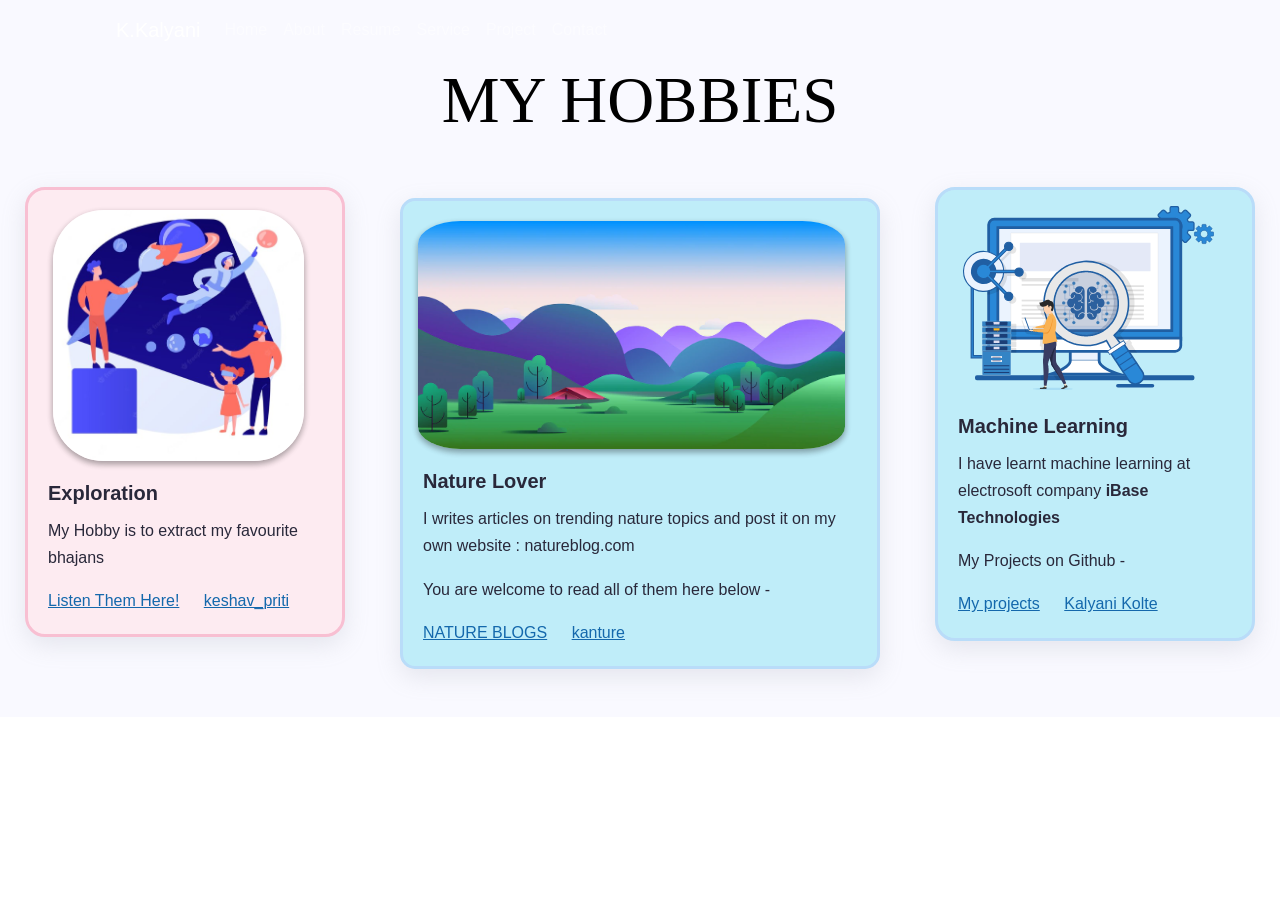
<file: index.html>
<!DOCTYPE html>
<html lang="en">
<head>
    <meta charset="UTF-8">
    <meta http-equiv="X-UA-Compatible" content="IE=edge">
    <link href="CSS/bootstrap.min.css" rel="stylesheet"/>
    <meta name="viewport" content="width=device-width, initial-scale=1.0">
    <link href="https://use.fontawesome.com/releases/v5.11.2/css/all.css" rel="stylesheet" />
    <link href="CSS/style1.css" rel="stylesheet"/>
    <link rel="stylesheet" href="CSS/myheads.css">
    
    <title>KALYANI | Portfolio</title>
</head>
<body>
    <div id="root">
        <header>
            <div class="container">
            <nav class="navbar navbar-expand-lg navbar-dark">
              <div class="container-fluid">
                    <a class="navbar-brand fs-3 fw-bold" href="#">K.Kalyani</a>
                    <div id="nav-icon1" class=" navbar-toggler" data-bs-toggle="collapse" data-bs-target="#navbarSupportedContent"
                        aria-controls="navbarSupportedContent" aria-expanded="false" aria-label="Toggle navigation">
                        <span></span><span></span><span></span>
                    </div>
                    <div class="collapse navbar-collapse" id="navbarSupportedContent">
                        <ul class="navbar-nav ms-auto mb-2 mb-lg-0">
                            <li class="nav-item pe-4 fw-bold">
                                <a class="nav-link" aria-current="page">Home</a>
                            </li>
                            <li class="nav-item pe-4 fw-bold">
                                <a class="nav-link">About</a>
                            </li>
                            <li class="nav-item pe-4 fw-bold">
                                <a class="nav-link">Resume</a>
                            </li>
                            <li class="nav-item pe-4 fw-bold"><a class="nav-link">Service</a></li>
                            <li class="nav-item pe-4 fw-bold"><a class="nav-link">Project</a></li>
                            <li class="nav-item pe-4 fw-bold"><a class="nav-link">Contact</a></li>
                        </ul>
                    </div>
                </div>                   
              </div>
            </nav>
          </header>
<!-- ammendment for header, text in white, background color not visible Find some solution!!-->

          <!-- my interests cards -->
        <div class="my-heading">
            <h1>My Hobbies</h1>
        </div>
        <div class="row">
            <div class="col">
                <div class="card no-1 md-3"  style="width: 20rem;">
                    <img class = "card-img-top" src="assets/Screenshot (80).png" alt="Space UI">
                    <div class="card-body">
                        <h5 class="card-title"><b>Exploration</b></h5>
                        <p class="card-text">My Hobby is to extract my favourite bhajans</p>
                        <a href="#" class="card-link">Listen Them Here!</a>
                        <a href="#" class="card-link">keshav_priti</a>
                    </div>
                </div>
            </div>

            <div class="col">
                <div class="card no-2 md-5"  style="width: 30rem;">
                    <img class = "card-img-top img-no-2" src="assets/landscape.png" alt="Space UI">
                    <div class="card-body">
                        <h5 class="card-title"><b>Nature Lover</b></h5>
                        <p class="card-text">I writes articles on trending nature topics and post it on my own website : natureblog.com</p>
                        <p class="card-text">You are welcome to read all of them here below -</p>
                        <a href="#" class="card-link">NATURE BLOGS</a>
                        <a href="#" class="card-link">kanture</a>
                    </div>
                </div>
            </div>
            <div class="col">
                <div class="card no-3 md-3"  style="width: 20rem;">
                    <img class = "card-img-top img-no-3" src="assets/illu-machine-learning-httpcs.svg" alt="Space UI">
                    <div class="card-body">
                        <h5 class="card-title"><b>Machine Learning</b></h5>
                        <p class="card-text">I have learnt machine learning at electrosoft company <b>iBase Technologies</b></p>
                        <p class="card-text">My Projects on Github - </p>
                        <a href="#" class="card-link">My projects</a>
                        <a href="#" class="card-link">Kalyani Kolte</a>
                    </div>
                </div>
            </div>
        </div>
    </div>
</body>
</html>
</file>
<file: CSS/style1.css>
body{
    background-color: #fff;
    -webkit-text-size-adjust: 100%;
    -webkit-tap-highlight-color: transparent
}
.header {
    background-color: #353353;
    border-bottom: 1.5px solid #484663;
}

#root{
    color: #29283a;
    background-color: #f9f9ff;
    font-family: "Rubik",sans-serif;
    font-size: 16px;
    line-height: 1.7;
    overflow-x: hidden;}
.card{
    margin:auto;
    margin-top: 10%;
    border-radius: 20px;
    box-shadow: rgba(149, 157, 165, 0.2) 0px 8px 24px;
    margin-bottom: 10%;
}
.card:hover{
    box-shadow: rgba(17, 17, 26, 0.1) 0px 8px 24px, rgba(17, 17, 26, 0.1) 0px 16px 56px, rgba(17, 17, 26, 0.1) 0px 24px 80px;
}
.card-img-top{
    border-radius: 20%;
    border-width: 3px;
    border-color: rgb(247, 169, 195);
    width: 80%;
    height: 50%;
    margin-left: 25px;
    margin-top: 20px;
    box-shadow: rgba(0, 0, 0, 0.16) 0px 3px 6px, rgba(0, 0, 0, 0.23) 0px 3px 6px;
}
.no-1{
    border-color: rgb(248, 191, 210);
    border-width: 3px;
    background-color: rgb(253, 235, 241);
}
.no-2{
    border-radius: 15px;
    width: 400px;
    border-color: rgb(185, 220, 249);
    border-width: 3px;
    background-color: rgb(191, 237, 249);
    box-shadow: rgba(149, 157, 165, 0.2) 0px 8px 24px;
    margin-bottom: 10%;
}
.img-no-2{
    border-radius: 10%;
    border-color: rgb(247, 169, 195);
    width: 90%;
    box-shadow: rgba(0, 0, 0, 0.16) 0px 3px 6px, rgba(0, 0, 0, 0.23) 0px 3px 6px;
    margin-left: 15px;
    margin-top: 20px;
}
.card-link{
    color: rgb(20, 104, 172);
    font-weight: 500;
    text-decoration: underline;
}
.img-no-3{
    border-radius: 0;
    margin: 5% 10% 1% 8%;
    box-shadow: none;
}
.no-3{
    border-color: rgb(185, 220, 249);
    border-width: 3px;
    background-color: rgb(191, 237, 249);
    box-shadow: rgba(149, 157, 165, 0.2) 0px 8px 24px;
}
</file>
<file: CSS/myheads.css>
h1 { 
    color: rgb(0, 0, 0);
    font-family: 'Righteous', cursive; 
    font-size: 65px; 
    font-weight: normal; 
    line-height: 60px; 
    margin: 10px 0 20px; 
    text-transform: uppercase; 
    text-shadow: 2px 2px 0 #000, margin(10px 0 24px); 
    text-align: center;
 }
 .my-heading{
    display: block;
    align-items: center;
    justify-content: center;
    
 }
</file>
